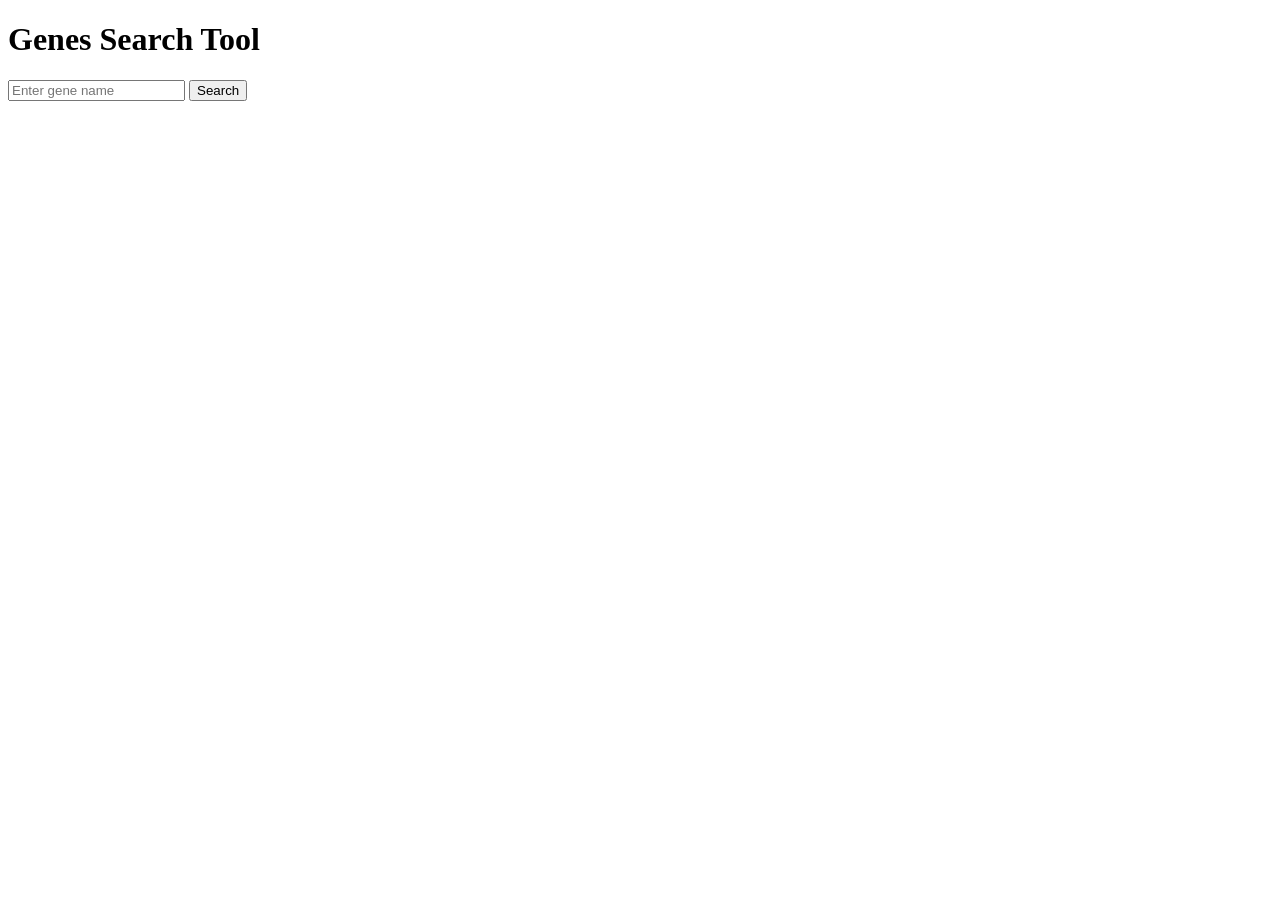
<file: practical.html>
<!DOCTYPE html>
<html>
<head>
    <title>Genes Search Tool</title>
</head>
<body>
    <h1>Genes Search Tool</h1>
    <input type="text" placeholder="Enter gene name">
    <button>Search</button>
</body>
</html>
</file>
